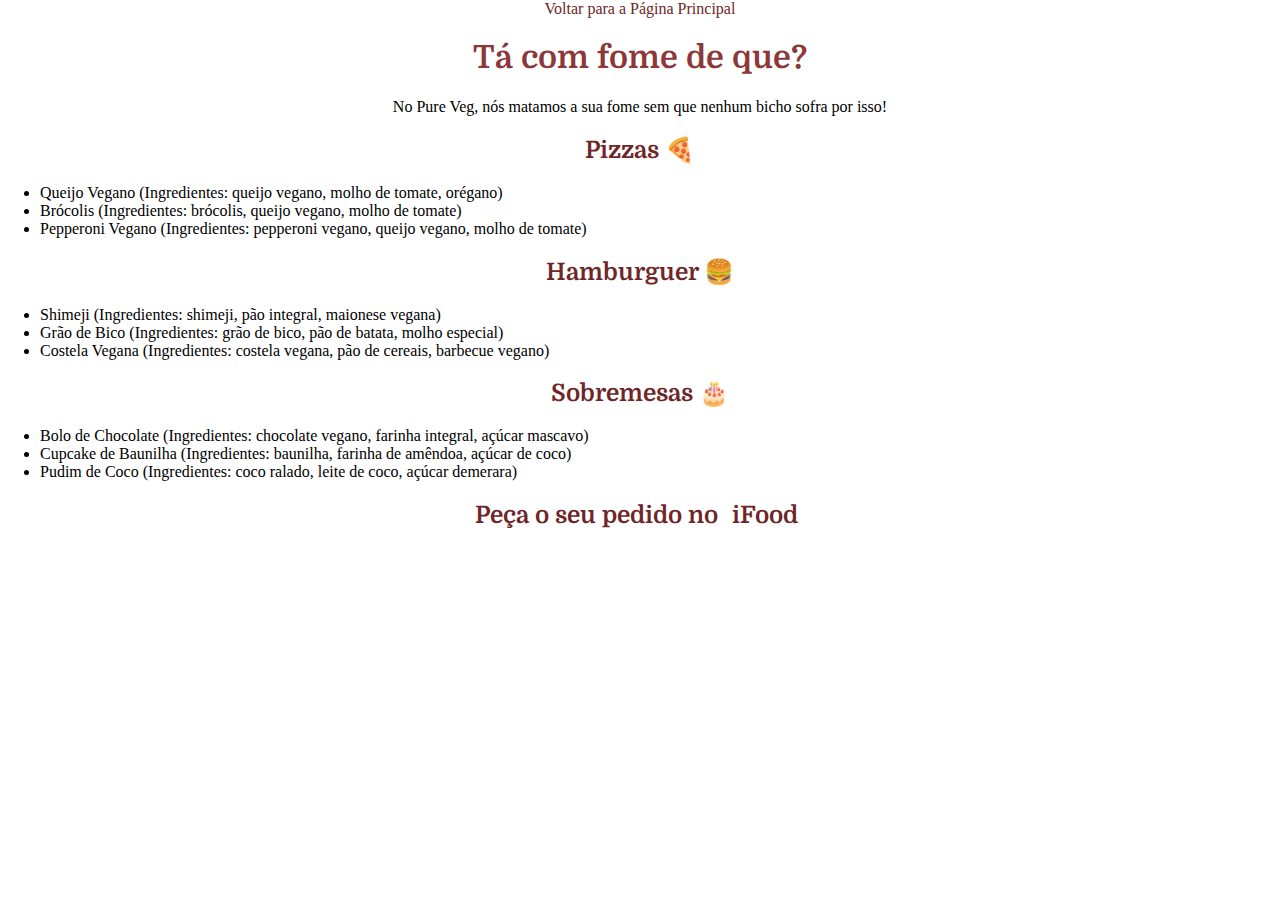
<file: cardapio.html>
<!DOCTYPE html>
<html lang="pt-br">

<head>
    <meta charset="UTF-8">
    <meta name="viewport" content="width=device-width, initial-scale=1.0">
    <link rel="stylesheet" href="styles.css" />
    <link rel="preconnect" href="https://fonts.googleapis.com">
    <link rel="preconnect" href="https://fonts.gstatic.com" crossorigin>
    <link href="https://fonts.googleapis.com/css2?family=Domine:wght@400..700&display=swap" rel="stylesheet">
    <meta name="keywords" content="restaurante, vegano, barato">
    <meta name="description" content="Restaurante vegano com cardápio a preço popular">
    <link rel="icon" href="https://cdn-icons-png.flaticon.com/128/1939/1939685.png">
    <title>Cardápio</title>
</head>

<body>
    <header>
        <nav>
            <a href="index.html">Voltar para a Página Principal</a>
        </nav>
    </header>
    <main>
        <h1>Tá com fome de que?</h1>

        <section class="subtitulo-cardapio">
            <p>No Pure Veg, nós matamos a sua fome sem que nenhum bicho sofra por isso!</p>
        </section>

        <section>
            <h2>Pizzas 🍕</h2>
            <ul>
                <li>Queijo Vegano (Ingredientes: queijo vegano, molho de tomate, orégano)</li>
                <li>Brócolis (Ingredientes: brócolis, queijo vegano, molho de tomate)</li>
                <li>Pepperoni Vegano (Ingredientes: pepperoni vegano, queijo vegano, molho de tomate)</li>
            </ul>
        </section>

        <section>
            <h2>Hamburguer 🍔</h2>
            <ul>
                <li>Shimeji (Ingredientes: shimeji, pão integral, maionese vegana)</li>
                <li>Grão de Bico (Ingredientes: grão de bico, pão de batata, molho especial)</li>
                <li>Costela Vegana (Ingredientes: costela vegana, pão de cereais, barbecue vegano)</li>
            </ul>
        </section>

        <section>
            <h2>Sobremesas 🎂</h2>
            <ul>
                <li>Bolo de Chocolate (Ingredientes: chocolate vegano, farinha integral, açúcar mascavo)</li>
                <li>Cupcake de Baunilha (Ingredientes: baunilha, farinha de amêndoa, açúcar de coco)</li>
                <li>Pudim de Coco (Ingredientes: coco ralado, leite de coco, açúcar demerara)</li>
            </ul>
        </section>

        <section>
            <h2>Peça o seu pedido no <a href="#">iFood</a></h2>
        </section>
    </main>
</body>

</html>
</file>
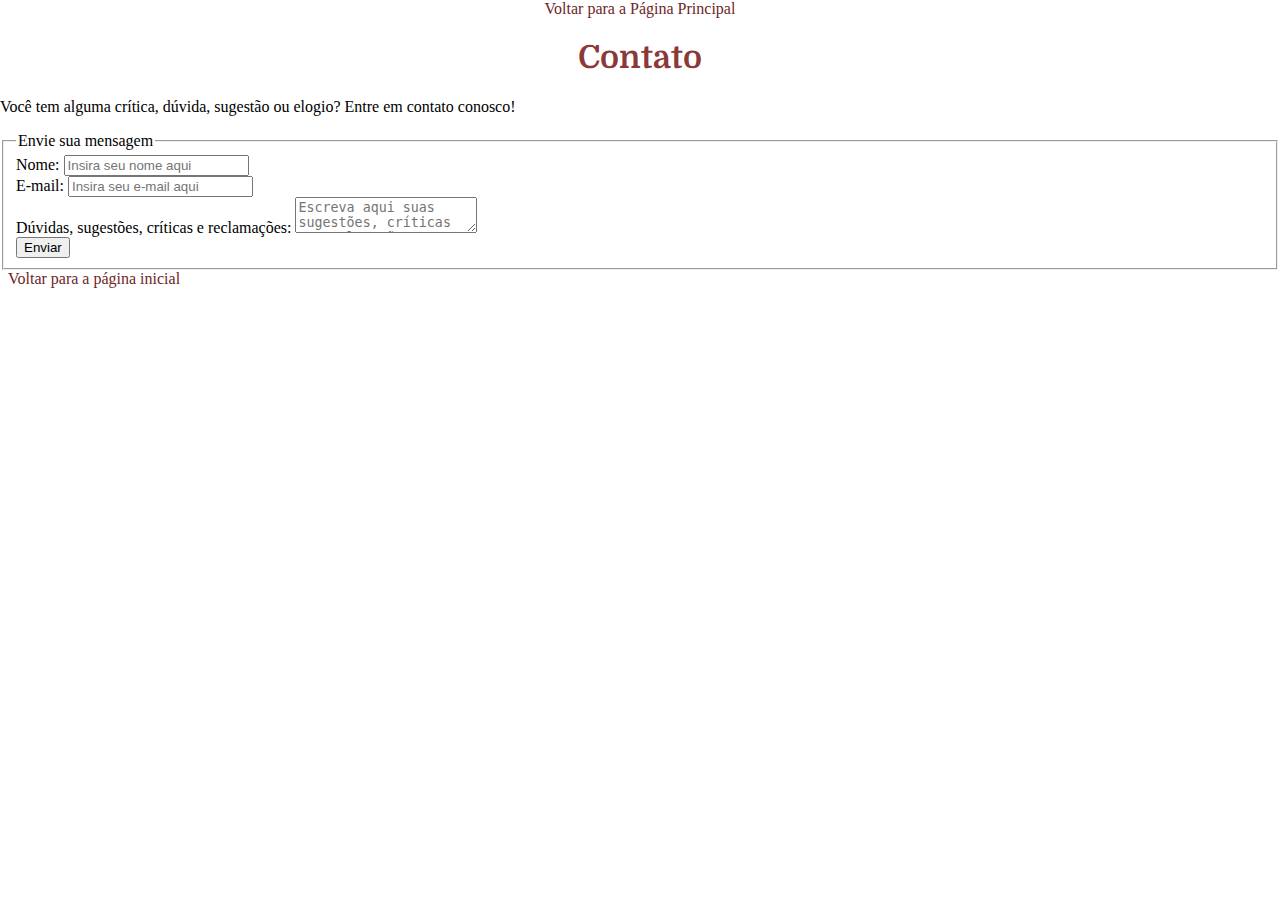
<file: contato.html>
<!DOCTYPE html>
<html lang="pt-br">

<head>
    <meta charset="UTF-8">
    <meta name="viewport" content="width=device-width, initial-scale=1.0">
    <link rel="stylesheet" href="styles.css" />
    <link rel="preconnect" href="https://fonts.googleapis.com">
    <link rel="preconnect" href="https://fonts.gstatic.com" crossorigin>
    <link href="https://fonts.googleapis.com/css2?family=Domine:wght@400..700&display=swap" rel="stylesheet">
    <meta name="keywords" content="restaurante, vegano, barato">
    <meta name="description" content="Restaurante vegano a preço popular">
    <link rel="icon" href="https://cdn-icons-png.flaticon.com/128/1939/1939685.png">
    <title>Contato</title>
</head>

<body>
    <header>
        <nav>
            <a href="index.html">Voltar para a Página Principal</a>
        </nav>
        <h1>Contato</h1>
        <p>Você tem alguma crítica, dúvida, sugestão ou elogio? Entre em contato conosco!</p>
    </header>
    <main>
        <section>
            <form>
                <fieldset>
                    <legend>Envie sua mensagem</legend>

                    <!-- Nome -->
                    <div>
                        <label for="campoNome">Nome:</label>
                        <input type="text" id="campoNome" name="nome" placeholder="Insira seu nome aqui" required />
                    </div>

                    <!-- E-mail -->
                    <div>
                        <label for="campoEmail">E-mail:</label>
                        <input type="email" id="campoEmail" name="email" placeholder="Insira seu e-mail aqui" required />
                    </div>

                    <!-- Comentários -->
                    <div>
                        <label for="comentarios">Dúvidas, sugestões, críticas e reclamações:</label>
                        <textarea id="comentarios" name="comentarios" placeholder="Escreva aqui suas sugestões, críticas ou reclamações"></textarea>
                    </div>

                    <!-- Botão enviar -->
                    <div>
                        <button type="submit">Enviar</button>
                    </div>
                </fieldset>
            </form>
        </section>
    </main>
    <footer>
        <a href="index.html">Voltar para a página inicial</a>
    </footer>
</body>

</html>
</file>
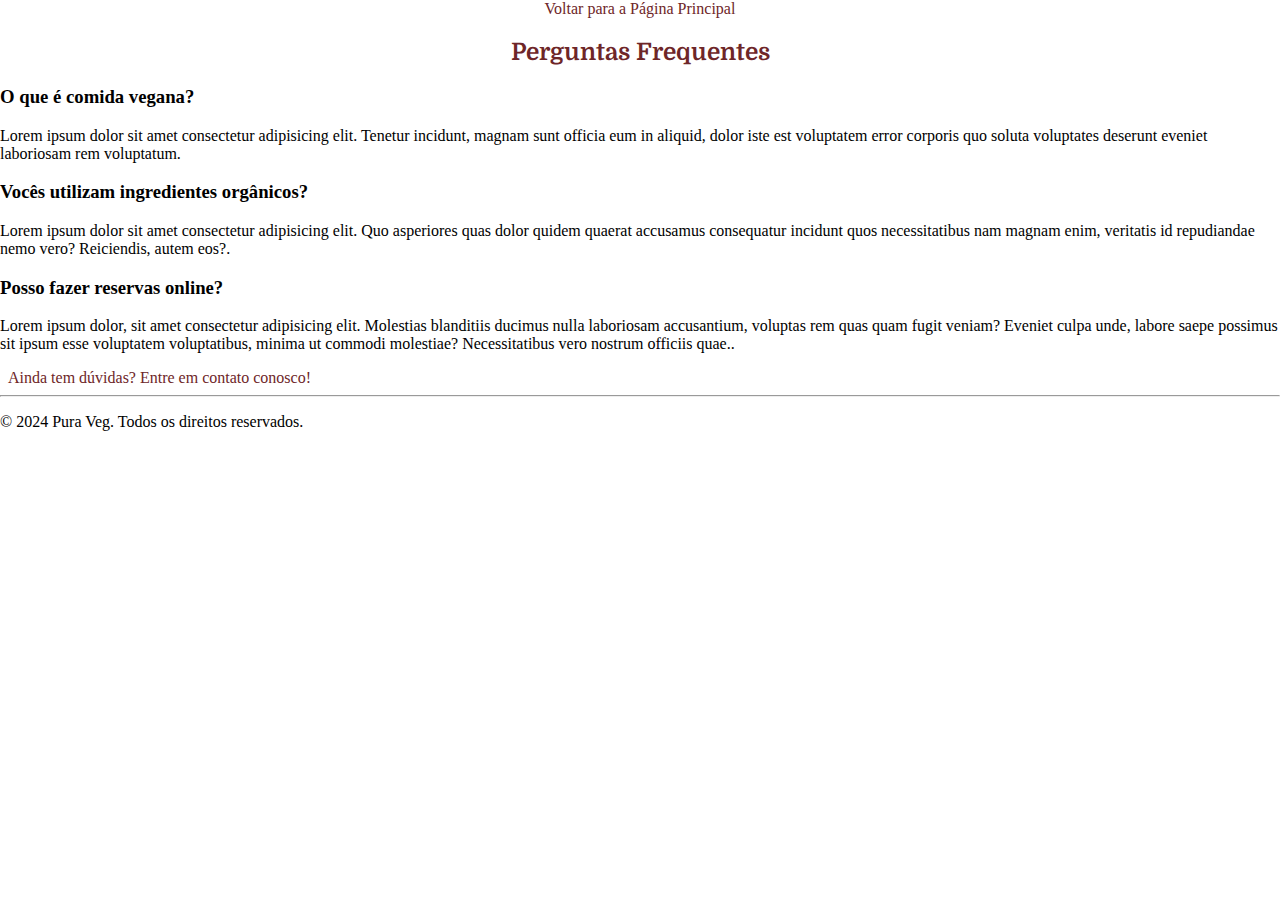
<file: faq.html>
<!DOCTYPE html>
<html lang="pt-br">

<head>
    <meta charset="UTF-8">
    <meta name="viewport" content="width=device-width, initial-scale=1.0">
    <link rel="stylesheet" href="styles.css" />
    <link rel="preconnect" href="https://fonts.googleapis.com">
    <link rel="preconnect" href="https://fonts.gstatic.com" crossorigin>
    <link href="https://fonts.googleapis.com/css2?family=Domine:wght@400..700&display=swap" rel="stylesheet">
    <meta name="keywords" content="restaurante, vegano, barato">
    <meta name="description" content="restaurante vegano a preço popular">
    <link rel="icon" href="https://cdn-icons-png.flaticon.com/128/1939/1939685.png">
    <title>FAQ </title>
</head>

<body>
    <main>  
        <header>
            <nav>
                <a href="index.html">Voltar para a Página Principal</a>
            </nav>
        </header>

        <section>
            <h2 id="titulo">Perguntas Frequentes</h2>
        </section>

        <section>
            <h3 class="titulo-pergunta">O que é comida vegana?</h3>
            <p class="resposta-pergunta">Lorem ipsum dolor sit amet consectetur adipisicing elit. Tenetur incidunt, magnam sunt officia eum in aliquid, dolor iste est voluptatem error corporis quo soluta voluptates deserunt eveniet laboriosam rem voluptatum.</p>
        </section>

        <section>
            <h3 class="titulo-pergunta">Vocês utilizam ingredientes orgânicos?</h3>
            <p class="resposta-pergunta">Lorem ipsum dolor sit amet consectetur adipisicing elit. Quo asperiores quas dolor quidem quaerat accusamus consequatur incidunt quos necessitatibus nam magnam enim, veritatis id repudiandae nemo vero? Reiciendis, autem eos?.</p>
        </section>

        <section>
            <h3 class="titulo-pergunta">Posso fazer reservas online?</h3>
            <p class="resposta-pergunta">Lorem ipsum dolor, sit amet consectetur adipisicing elit. Molestias blanditiis ducimus nulla laboriosam accusantium, voluptas rem quas quam fugit veniam? Eveniet culpa unde, labore saepe possimus sit ipsum esse voluptatem voluptatibus, minima ut commodi molestiae? Necessitatibus vero nostrum officiis quae..</p>
        </section>

        <section>
            <a href="contato.html">Ainda tem dúvidas? Entre em contato conosco!</a>            
        </section>
        
        <hr/>
        <footer>
            <p>&copy; 2024 Pura Veg. Todos os direitos reservados.</p>
        </footer>
    </main>
</body>

</html>
</file>
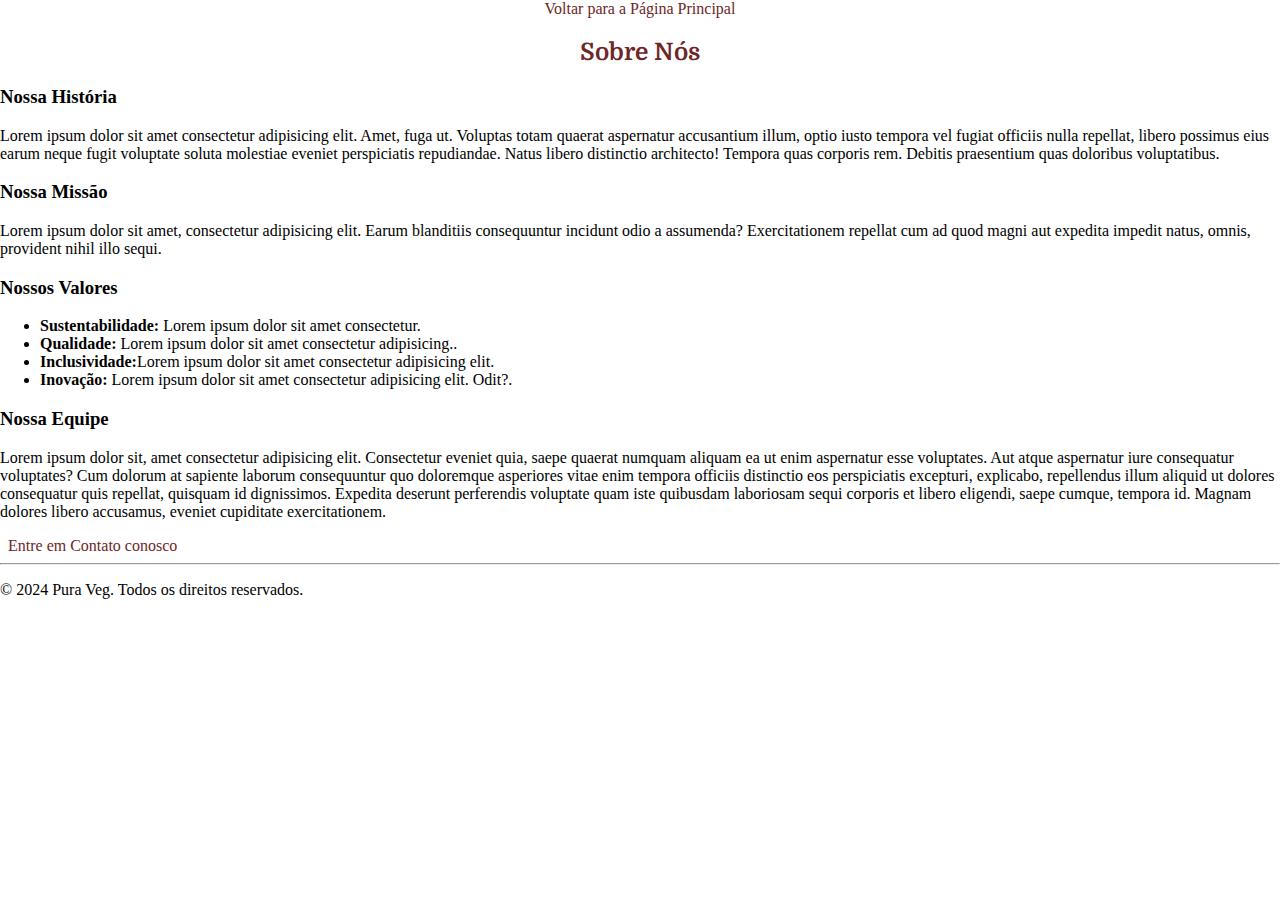
<file: sobre.html>
<!DOCTYPE html>
<html lang="pt-br">

<head>
    <meta charset="UTF-8">
    <meta name="viewport" content="width=device-width, initial-scale=1.0">
    <link rel="stylesheet" href="styles.css" />
    <link rel="preconnect" href="https://fonts.googleapis.com">
    <link rel="preconnect" href="https://fonts.gstatic.com" crossorigin>
    <link href="https://fonts.googleapis.com/css2?family=Domine:wght@400..700&display=swap" rel="stylesheet">
    <meta name="keywords" content="restaurante, vegano, barato">
    <meta name="description" content="restaurante vegano a preço popular">
    <link rel="icon" href="https://cdn-icons-png.flaticon.com/128/1939/1939685.png">
    <title>Sobre nós</title>

    <body>
        <main>  
            <header>
                <nav>
                    <a href="index.html">Voltar para a Página Principal</a>
                </nav>
            </header>
    
            <section>
                <h2 id="titulo">Sobre Nós</h2>
            </section>
    

    
            <section>
                <h3 class="titulo-sobre-historia">Nossa História</h3>
                <p class="paragrafo-historia">Lorem ipsum dolor sit amet consectetur adipisicing elit. Amet, fuga ut. Voluptas totam quaerat aspernatur accusantium illum, optio iusto tempora vel fugiat officiis nulla repellat, libero possimus eius earum neque fugit voluptate soluta molestiae eveniet perspiciatis repudiandae. Natus libero distinctio architecto! Tempora quas corporis rem. Debitis praesentium quas doloribus voluptatibus.</p>
            </section>
    
            <section>
                <h3 class="titulo-missao">Nossa Missão</h3>
                <p class="paragrafo-missao">Lorem ipsum dolor sit amet, consectetur adipisicing elit. Earum blanditiis consequuntur incidunt odio a assumenda? Exercitationem repellat cum ad quod magni aut expedita impedit natus, omnis, provident nihil illo sequi.</p>
            </section>
    
            <section>
                <h3 class="titulo-valores">Nossos Valores</h3>
                <ul class="valores-lista">
                    <li><b>Sustentabilidade:</b> Lorem ipsum dolor sit amet consectetur.</li>
                    <li><b>Qualidade:</b> Lorem ipsum dolor sit amet consectetur adipisicing..</li>
                    <li><b>Inclusividade:</b>Lorem ipsum dolor sit amet consectetur adipisicing elit.</li>
                    <li><b>Inovação:</b> Lorem ipsum dolor sit amet consectetur adipisicing elit. Odit?.</li>
                </ul>
            </section>
    
            <section>
                <h3 class="titulo-equipe">Nossa Equipe</h3>
                <p class="paragrafo-equipe">Lorem ipsum dolor sit, amet consectetur adipisicing elit. Consectetur eveniet quia, saepe quaerat numquam aliquam ea ut enim aspernatur esse voluptates. Aut atque aspernatur iure consequatur voluptates? Cum dolorum at sapiente laborum consequuntur quo doloremque asperiores vitae enim tempora officiis distinctio eos perspiciatis excepturi, explicabo, repellendus illum aliquid ut dolores consequatur quis repellat, quisquam id dignissimos. Expedita deserunt perferendis voluptate quam iste quibusdam laboriosam sequi corporis et libero eligendi, saepe cumque, tempora id. Magnam dolores libero accusamus, eveniet cupiditate exercitationem.</p>
            </section>
    
            <section>
                <a href="contato.html">Entre em Contato conosco</a>            
            </section>
            
            <hr/>
            <footer>
                <p>&copy; 2024 Pura Veg. Todos os direitos reservados.</p>
            </footer>
        </main>
    </body>
</html>
</file>
<file: styles.css>
h1{
    font-family: "Domine", serif;
    color: #8c3839;
    text-align: center;

}

a{
    color: #6e2628;
    padding: 8px;
    text-decoration: none;
}

nav{
    text-align: center;
}

img{
    width: 800px;
    height: 400px;
    margin: auto;
    display: block;
}

h2{
    font-family: "Domine", serif;
    color: #6e2628;
    text-align: center;
}

.titulo-comeco{
    font-family: "Domine, serif";
    color:#6e2628;
    text-align: center;
}


.paragrafo-comeco{
    font-family: "Domine, serif";
    text-align: center;
    color: black;
    margin: 0, 30px 0 0;
}

.titulo-clientes{
    font-family: "Domine, serif";
    color:#6e2628;
    text-align: center;
}

body, html {
    margin: 0;
    padding: 0;
    box-sizing: border-box;
}

.comentarios-clientes {
    display: flex;
    flex-wrap: wrap;
    justify-content: space-around;
    width: 100%;
}

.titulo-clientes {
    width: 100%;
    text-align: center;
    margin-bottom: 20px;
}

.comentario {
    flex: 1;
    min-width: 250px; 
    margin: 10px;
    box-sizing: border-box;
}

.comentario h4 {
    margin: 0;
}

.comentario p {
    margin: 5px 0 0 0;
}

.projeto{
    font-family: "Domine", serif;
    color: #6e2628;
    text-align: center;

}

.links-footer{
    text-align: left;
    color: #6e2628;
    padding: 8px;
    text-decoration: none;

}

.subtitulo-cardapio{
    text-align: center;
}

.tabela-horario {
    margin: auto; 
    width: 50%; 
    border-collapse: collapse; 
    font-family: "Domine", serif;
    color: #6e2628;
    text-align: center;
}

.tabela-horario th,
.tabela-horario td {
    padding: 10px; /* Espaçamento interno das células */
    border: 1px solid #dddddd; /* Borda das células */
}

.tabela-horario th {
    background-color: #f2f2f2; /* Cor de fundo do cabeçalho */
}

.titulo-tabela {
    font-family: "Domine", serif;
    text-align: center;
}
</file>
